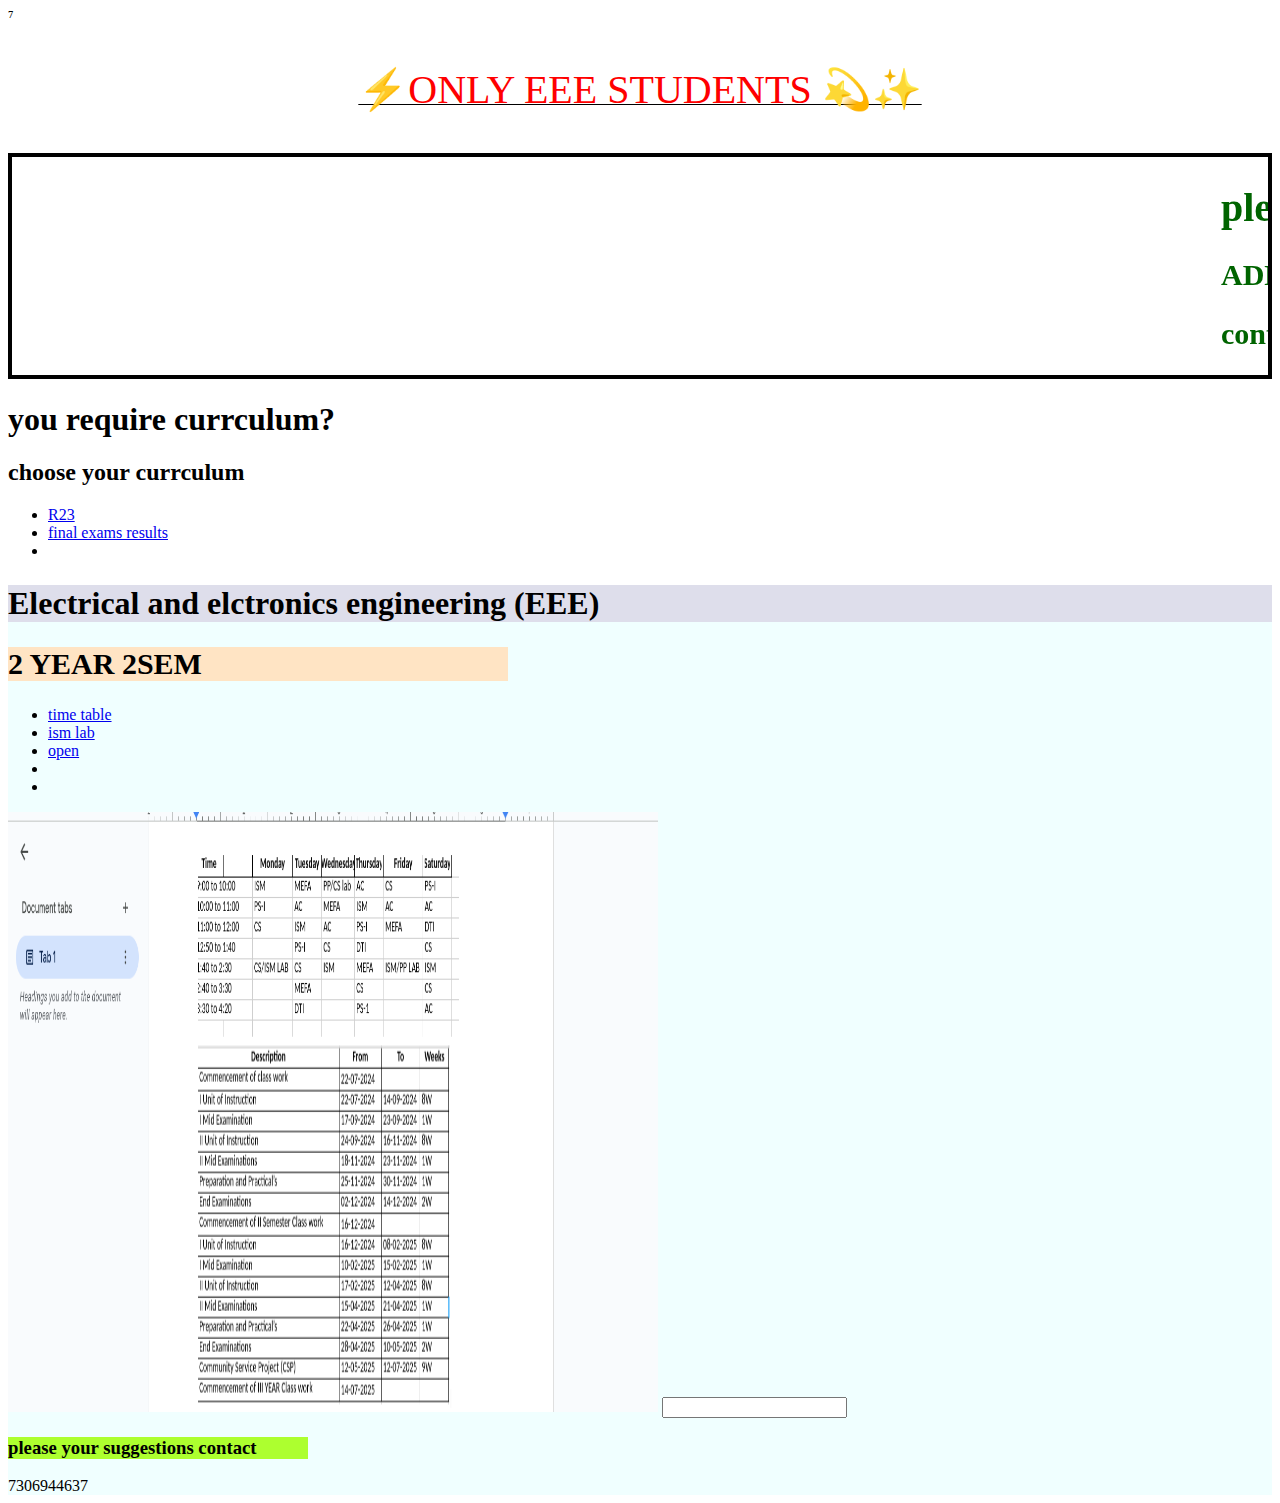
<file: index.html>
⁷<html>
    <body class="body">
    <title>tution website</title>
    <link href="style.css" rel="stylesheet">


    <header class="tution-classes">
      <p>⚡ONLY EEE STUDENTS 💫✨</p>
    </header>


    <div class="author">  
      <marquee >
          <h1>please add this website your mobile home screen</h1>
      <p> <h2>ADMIN EEE  </h2><h2>contact: 7306944637</h2></p>
    </marquee>
    </div>

    <article class="currculum">
      <h1>you require currculum?</h1>
      <h2>choose your currculum</h2>
      <ul>
           <li><a href=" SRK23 II EEE Syllabus final 7.8.2024.docx   ">R23</a></li>
          <li><a href="  http://175.101.110.76/ ">final exams results</a></li>
          <li><a href=" "></a></li>
       
           
      </ul>
    </article>


 <article class="c20">

   <h2> </h2>
   
   
   <h1>Electrical and elctronics engineering (EEE)</h1>
   <h2>2 YEAR 2SEM</h2>



  <h3></h3>
  <ul>
      
           <li><a href="Screenshot 2025-03-23 8.40.50 AM.png ">time table</a></li>
           <li><a href="ism lab.pdf ">ism lab</a></li>
           <li><a href="magic.html "> open</a></li> 
          <li><a href=" "></a></li>
    <li><a href=""></a></li>
   
  </ul>
     <img src="Screenshot 2025-03-23 8.40.50 AM.png" width="650px" height="600px">
     <input type="text">
<!-- <input type="password"> -->
<!-- <input type="checkbox"> -->
<!-- <input type="number"> -->
<!-- <input type="color"> -->
<!-- <input type="time"> -->
<!-- <input type="date"> -->
<!-- <input type="range"> -->
<!-- <input type="radio"> -->
<!-- <input type="search"> -->
<!-- <input type="file"> -->
<!-- <input type="submit"> -->


<footer>
<h3>please your suggestions contact</h3>
  <a>7306944637</a>
</footer>

  



  



  
    










</article>
     






    </body>
</html>
</file>
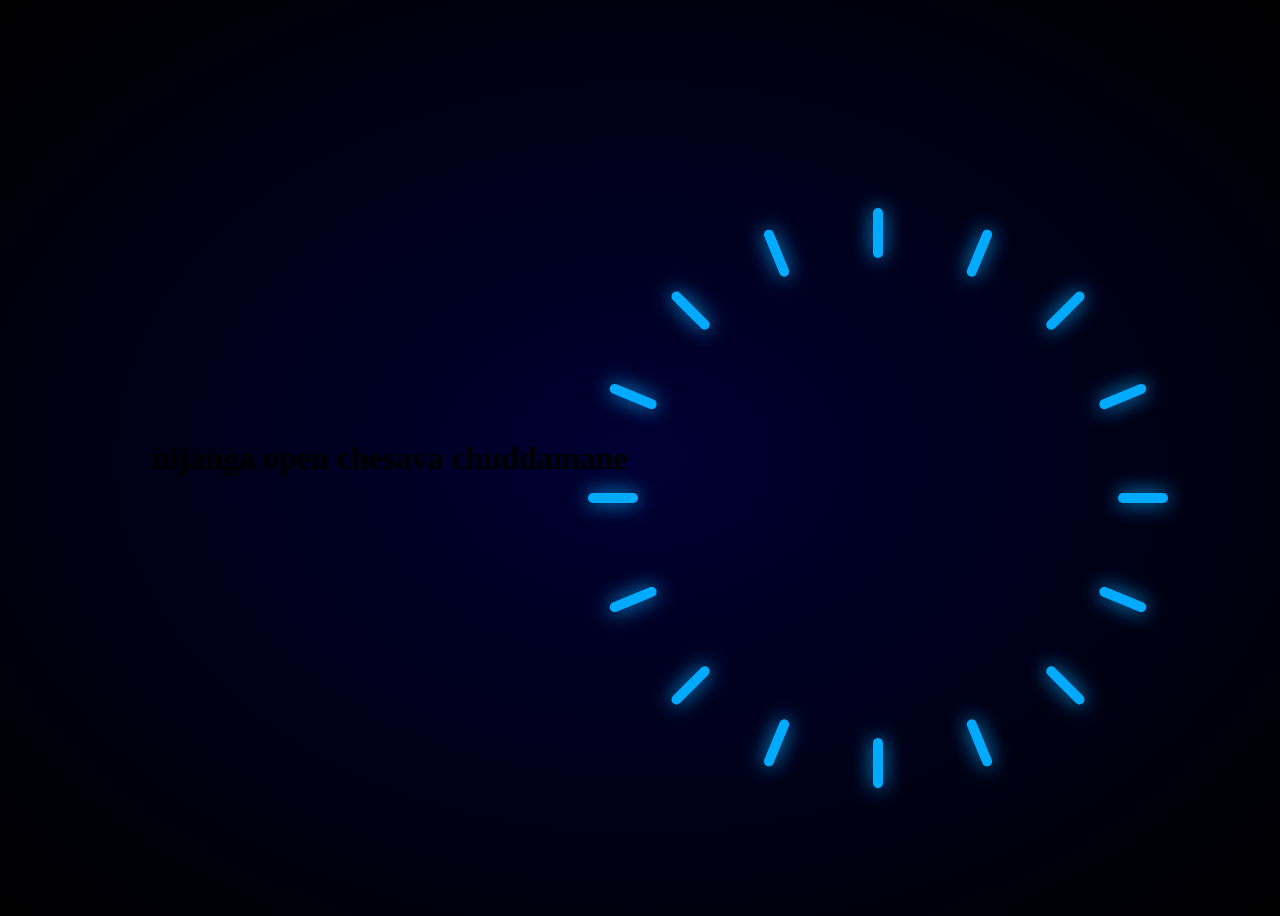
<file: magic.html>
<html>
  <h1>nijanga open chesava chuddamane</h1>
<div class="box">
<span style="--i:0;"></span>
<span style="--i:1;"></span>
<span style="--i:2;"></span>
<span style="--i:3;"></span>
<span style="--i:4;"></span>
<span style="--i:5;"></span>
<span style="--i:6;"></span>
<span style="--i:7;"></span>
<span style="--i:8;"></span>
<span style="--i:9;"></span>
<span style="--i:10;"></span>
<span style="--i:11;"></span>
<span style="--i:12;"></span>
<span style="--i:13;"></span>
<span style="--i:14;"></span>
<span style="--i:15;"></span>
</div>

<style> {
margin: 0;
padding: 0;
box-sizing: border-box;
}
body {
min-height: 100vh;
display: flex;
align-items: center;
justify-content: center;
background: radial-gradient(#003, #000);
}
.box {
position: relative;
width: 500px;
height: 500px;
display: flex;
justify-content: center;
}
.box span {
position: absolute;
width: 10px;
height: 250px;
background: transparent;
border-bottom: 40px solid transparent;
transform-origin: bottom;
transform: rotate(calc(22.5deg * var(--i)));
}
.box span::before {
content: "";
position: absolute;
width: 100%;
height: 50px;
background: #0af;
box-shadow: 0 0 20px #0af;
border-radius: 10px;
animation: animate 1.5s linear infinite;
animation-delay: calc(0.1s * var(--i));
}
@keyframes animate {
0% {
transform: translateY(160px) rotate(-45deg);
filter: hue-rotate(0deg);
}
50% {
transform: translateY(90px);
}
100% {
transform: translateY(160px) rotate(45deg);
filter: hue-rotate(360deg);
}
}

  </style>
</html>
</file>
<file: style.css>
.tution-classes{
    background-color:white ;
    font-size: 40px;
    text-align: center;
    color:red;
    text-transform: uppercase;
    text-decoration: underline 0.3px solid black;
}

.author{
    border: 4px solid black;
    color: darkgreen;
    font-size: 20px;
    display: -moz-stack
    
}
.currculum{
    background-color:;
    
}

.c20{
   background-color: azure;

h1{
    background-color: rgb(222, 222, 235);
}

h2{
    background-color: bisque;
    width: 500px;
    font-size: 30px;
}

h3{
    background-color: greenyellow;
    width: 300px;
}
</file>
